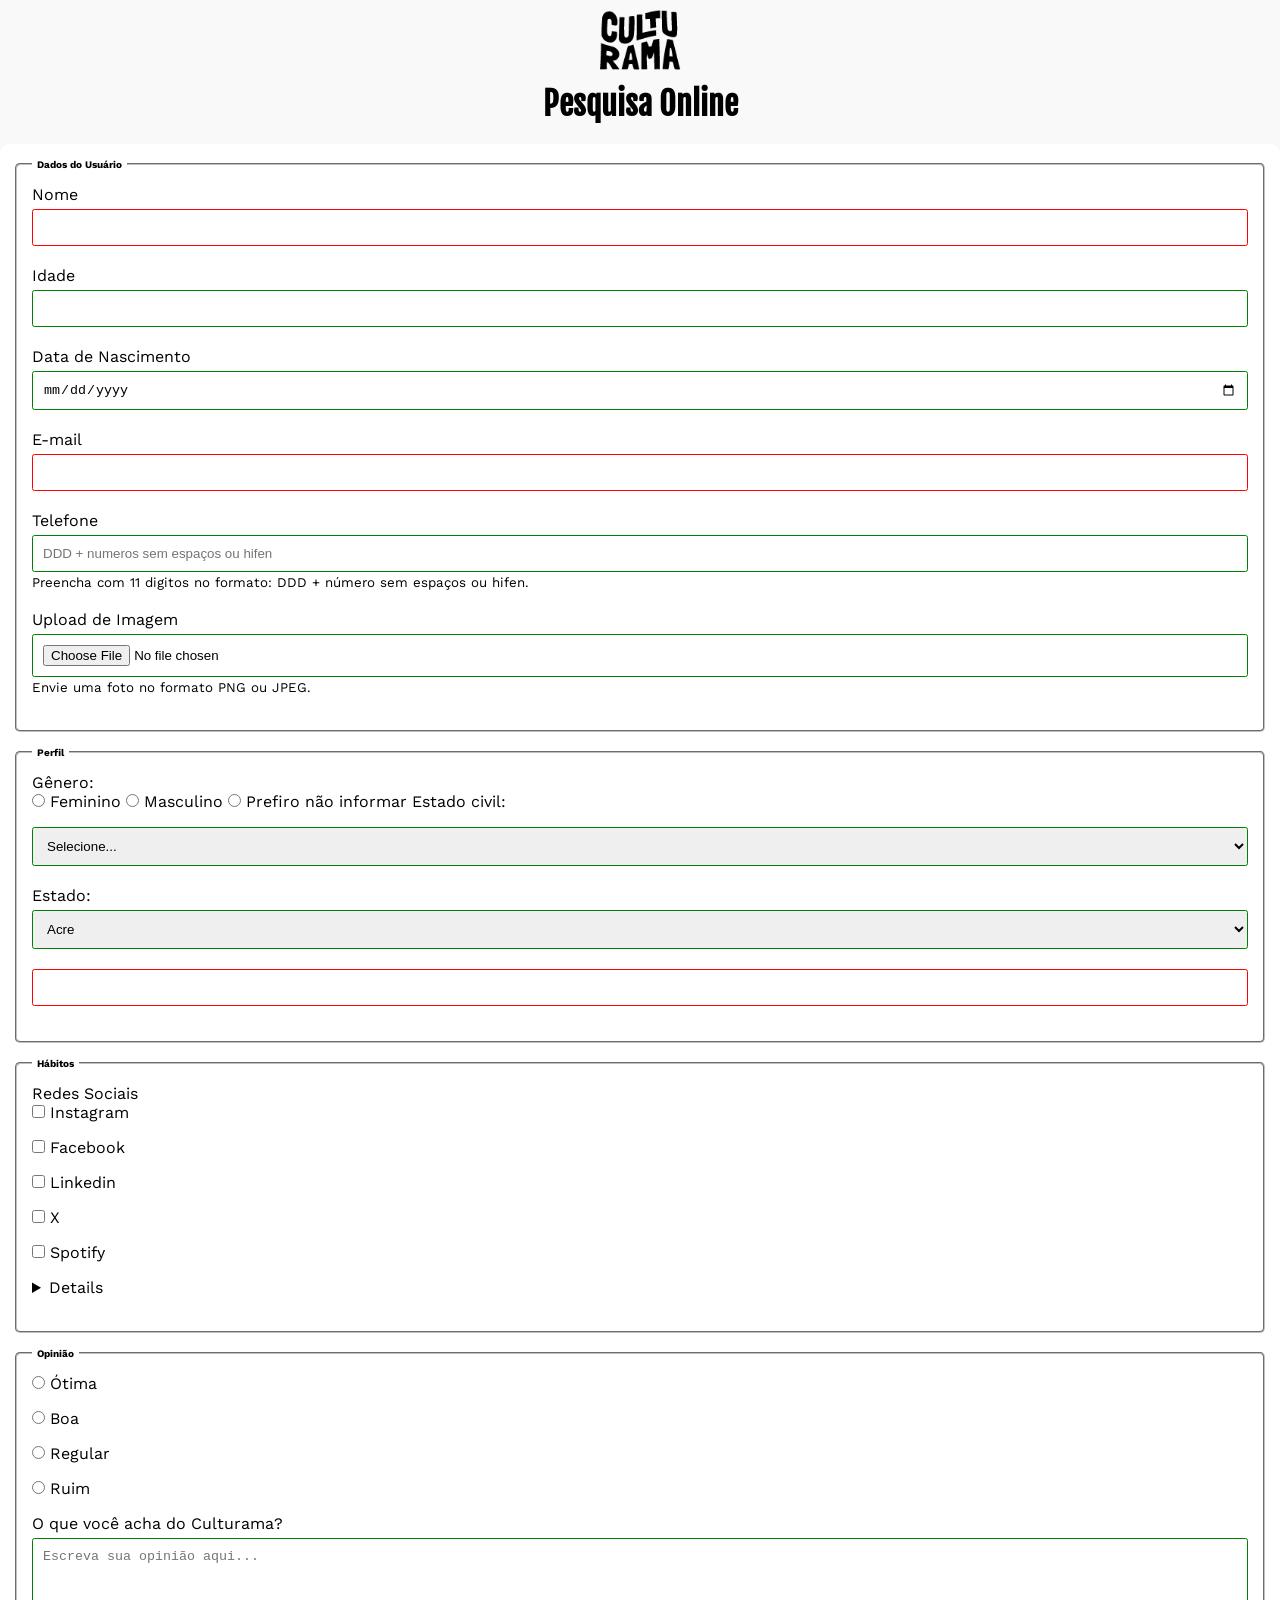
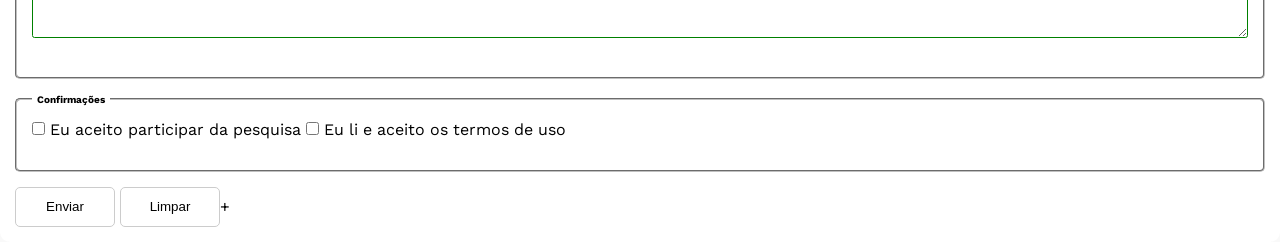
<file: curso-de-html/pesquisa-culturama/index.html>
<!DOCTYPE html>
<html lang="pt-BR">
<head>
    <meta charset="UTF-8">
    <meta name="viewport" content="width=device-width, initial-scale=1.0">
    <link rel="icon" href="culturama-favico.png">
    <link rel="stylesheet" href="./css/style.css">

    <link rel="preconnect" href="https://fonts.googleapis.com">
    <link rel="preconnect" href="https://fonts.gstatic.com" crossorigin>
    <link href="https://fonts.googleapis.com/css2?family=Fjalla+One&family=Work+Sans&display=swap" rel="stylesheet">
    <title>Pesquisa Culturama</title>
</head>
<body>
    <main>
        <header>
        <img src="./img/logo-culturama.png" alt="Logo do Culturama">
        <h1>Pesquisa Online</h1>
        </header>
    </main>
    <section>
            <form action="sucesso.html" method="get">
            <fieldset>
            <!-- DADOS DO USUÁRIO-->
            <legend>Dados do Usuário</legend>
            <label for="name">Nome</label>
            <input id="name" type="text" name="userName" required>
            <br>
            <label for="age">Idade</label>
            <input id="age"type="number" name="age" min="12" max="100">
            <br>
            <label for="birthDate">Data de Nascimento</label>
            <input id="birthDate" type="date" name="birthDate">
            <br>
            <label for="email">E-mail</label>
            <input id="email" type="email" name="userEmail" required>
            <br>
            <label for="phoneNumber">Telefone</label>
            <input id="phoneNumber" type="tel" name="userNumberPhone" pattern="[0-9]{11}" placeholder="DDD + numeros sem espaços ou hifen" aria-describedby="phoneHelp">
            <small id="phoneHelp">Preencha com 11 digitos no formato: DDD + número sem espaços ou hifen.</small>
            <br>
            <label for="image">Upload de Imagem</label>
            <input id="image" type="file" accept="image/*" name="userImage">
            <small>Envie uma foto no formato PNG ou JPEG.</small>
            <br>
        </fieldset>

        <fieldset>
                <legend>Perfil</legend>
                <p>Gênero:</p>
                <input id="fem" type="radio" name="userGender" value="Feminino">
                <label for="fem">Feminino</label>
                <input id="masc" type="radio" name="userGender" value="Masculino">
                <label for="masc">Masculino</label>
                <input id="notInformed" type="radio" name="userGender" value="notInformed">
                <label for="notInformed">Prefiro não informar</label>

                <label for="maritalStatus">Estado civil:</label>
                <select id="maritalStatus" name="maritalStatus">
                    <option value="notInformed">Selecione...</option>
                    <option value="casado">Casado</option>
                    <option value="solteiro">Solteiro</option>
                    <option value="divorciado">Divorciado</option>
                    <option value="casado">União Estavel</option>
                </select>

                <label for="userState">Estado:</label>
                <select id="userState" name="userState" required>
                    <option value="acre">Acre </option>
                    <option value="alagoas">Alagoas </option>
                    <option value="amapa">Amapá </option>
                    <option value="amazonas">Amazonas </option>
                    <option value="bahia">Bahia </option>
                    <option value="ceara">Ceará </option>
                    <option value="distritoFederal">Distrito Federal </option>
                    <option value="espiritoSanto">Espirito Santo </option>
                    <option value="goias">Goiás </option>
                    <option value="maranhao">Maranhão </option>
                    <option value="matoGrossoDoSul">Mato Grosso do Sul </option>
                    <option value="matoGrosso">Mato Grosso </option>
                    <option value="minasGerais">Minas Gerais </option>
                    <option value="para">Pará </option>
                    <option value="paraiba">Paraíba </option>
                    <option value="parana">Paraná </option>
                    <option value="pernambuco">Pernambuco </option>
                    <option value="piaui">Piauí </option>
                    <option value="rioDeJaneiro">Rio de Janeiro </option>
                    <option value="rioGrandeDoNorte">Rio Grande do Norte </option>
                    <option value="rioGrandeDoSul">Rio Grande do Sul </option>
                    <option value="rondonia">Rondônia </option>
                    <option value="roraima">Roraima </option>
                    <option value="santaCatarina">Santa Catarina </option>
                    <option value="saoPaulo">São Paulo </option>
                    <option value="sergipe">Sergipe </option>
                    <option value="tocantins">Tocantins </option>
                    <br>
                    <label for="userCity">Cidade</label>
                    <input type="text" name="userCity" required>
                </select>
            </fieldset>

            <fieldset>
                <legend>Hábitos</legend>
                <p>Redes Sociais</p>
                <input id="instagram" type="checkbox" name="socialMedia" value="social">
                <label for="instagram">Instagram</label>
                <br>
                <input id="facebook" type="checkbox" name="socialMedia" value="social">
                <label for="facebook">Facebook</label>
                <br>
                <input id="linkedin" type="checkbox" name="socialMedia" value="social">
                <label for="linkedin">Linkedin</label>
                <br>
                <input id="x" type="checkbox" name="socialMedia" value="social">
                <label for="x">X</label>
                <br>
                <input id="musicStyle" type="checkbox" name="socialMedia" value="social">
                <label for="musicStyle">Spotify</label>
                <details id="stylesTypes">
                    <option value="rock">Rock</option>
                    <option value="pop">Pop</option>
                    <option value="sertanejo">Sertanejo</option>
                    <option value="pagode">Samba</option>
                </details>
                <br>
            </fieldset>
            <fieldset>
                <legend>Opinião</legend>
                <input id="otimo" type="radio" name="userServiceOpinion" value="otima">
                <label for="otimo">Ótima</label>
                <br>
                <input id="boa" type="radio" name="userServiceOpinion" value="boa">
                <label for="boa">Boa</label>
                <br>
                <input id="regular" type="radio" name="userServiceOpinion" value="regular">
                <label for="regular">Regular</label>
                <br>
                <input id="ruim" type="radio" name="userServiceOpinion" value="ruim">
                <label for="ruim">Ruim</label>
                <br>
                <label for="comment">O que você acha do Culturama?</label>
                <textarea id="comment" name="userComment" rows="4" cols="50" placeholder="Escreva sua opinião aqui..."></textarea>
            </fieldset>

            <fieldset>
                <legend>Confirmações</legend>
                <input type="checkbox" name="userLgpd" id="userLgpdTerm" value="accepted" required>
                <label for="userLgptTerm">Eu aceito participar da pesquisa</label>

                <input type="checkbox" name="userGetResult" id="getResult" value="accepted" required>
                <label for="userLgptTerm">Eu li e aceito os termos de uso</label>
                </fieldset>
            <button type="submit" aria-label="Enviar dados ao formulário">Enviar</button>
            <button type="reset" aria-label="Enviar dados ao formulário">Limpar</button>+

        </form>
    </section>
</body>
</html>
</file>
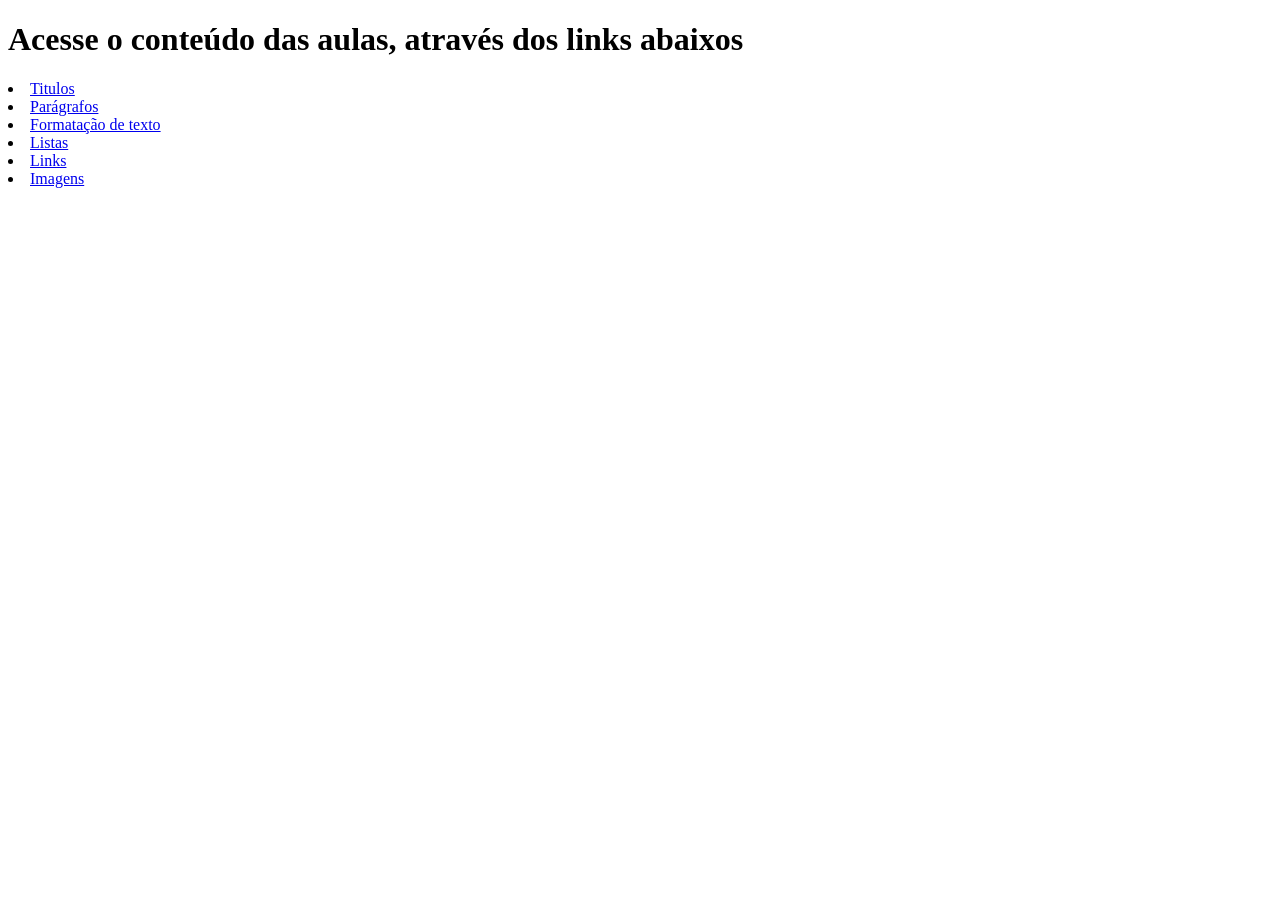
<file: curso-de-html/tags-html/index.html>
<!doctype html>
<html lang="en">
  <head>
    <meta charset="UTF-8" />
    <meta name="viewport" content="width=device-width, initial-scale=1.0" />
    <title>Tags HTML</title>
  </head>
  <body>
    <h1>Acesse o conteúdo das aulas, através dos links abaixos</h1>
    <li>
        <a href="titulos.html" target="_blank" >Titulos</a>
    </li>
    <li>
        <a href="paragrafos.html" target="_blank">Parágrafos</a>
    </li>
    <li>
        <a href="formatacao.html" target="_blank">Formatação de texto</a>
    </li>
    <li>
        <a href="listas.html" target="_blank">Listas</a>
    </li>
    <li>
        <a href="links.html" target="_blank">Links</a>
    </li>
    <li>
        <a href="imagens.html" target="_blank">Imagens</a>
    </li>
  </body>
</html>
</file>
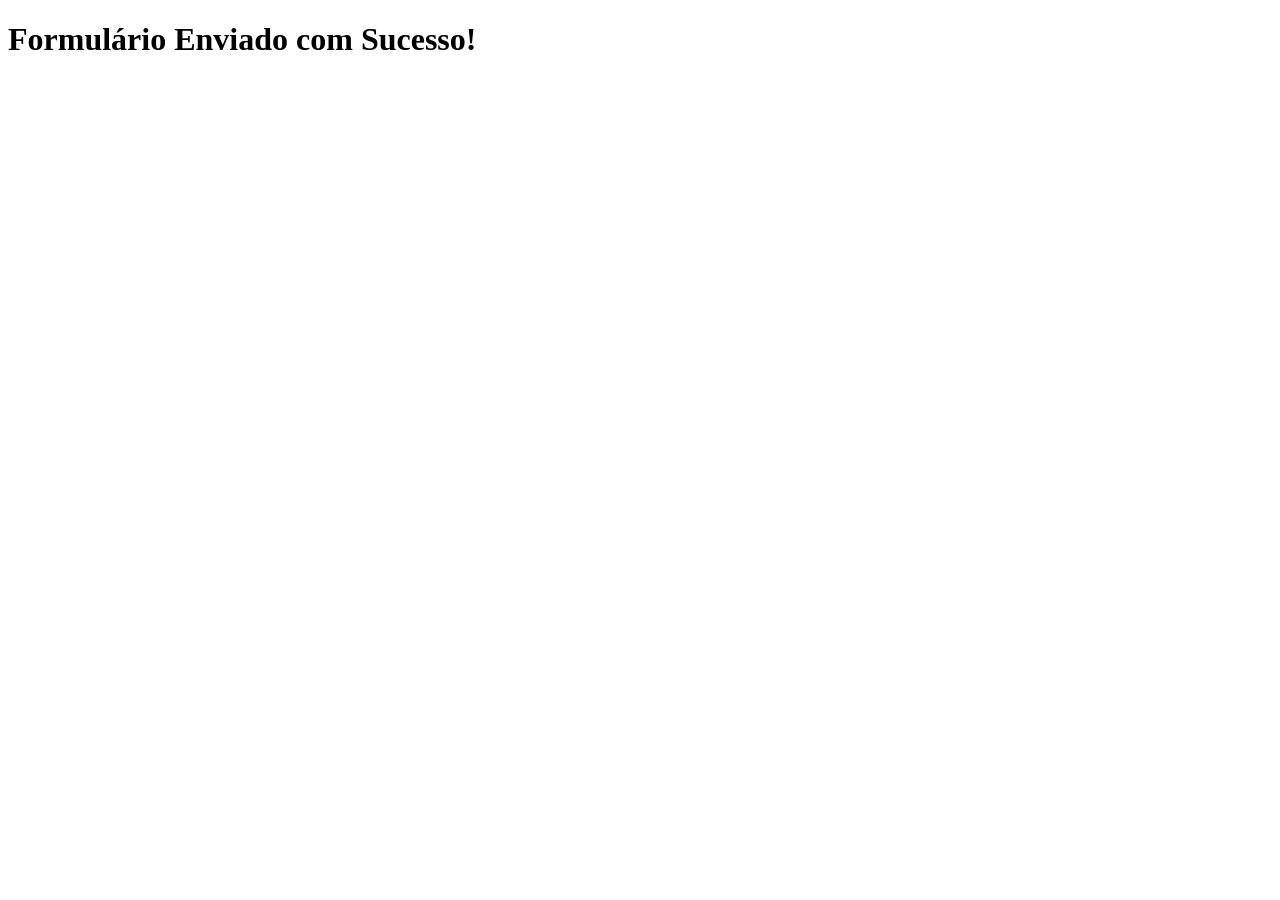
<file: curso-de-html/pesquisa-culturama/sucesso.html>
<!DOCTYPE html>
<html lang="pt-BR">
<head>
    <meta charset="UTF-8">
    <meta name="viewport" content="width=device-width, initial-scale=1.0">
    <title>Sucesso</title>
</head>
<body>
    <h1>Formulário Enviado com Sucesso!</h1>
</body>
</html>
</file>
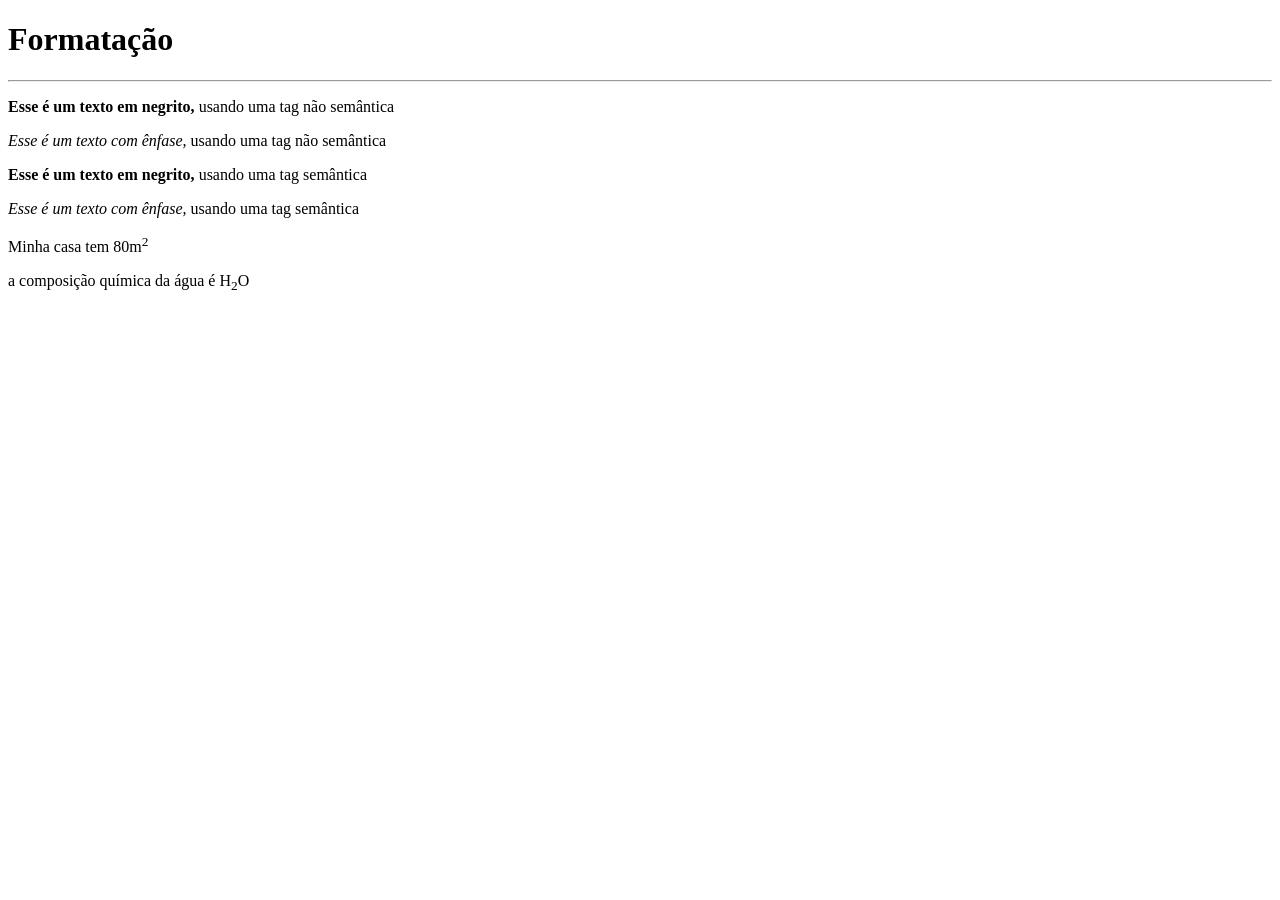
<file: curso-de-html/tags-html/formatacao.html>
<!DOCTYPE html>
<html lang="pt-br">
<head>
    <meta charset="UTF-8">
    <meta name="viewport" content="width=device-width, initial-scale=1.0">
    <title>Formatações</title>
</head>
<body>
    <h1>Formatação</h1>
    <hr>
    <p><b>Esse é um texto em negrito, </b> usando uma tag não semântica</p>
    <p><i>Esse é um texto com ênfase, </i>usando uma tag não semântica</p><p>
    <strong>Esse é um texto em negrito, </strong> usando uma tag semântica</p>
    <p><em>Esse é um texto com ênfase, </em> usando uma tag semântica</p>
    <p>Minha casa tem 80m<sup>2</sup></p>
    <p>a composição química da água é H<sub>2</sub>O</p>
</body>
</html>
</file>
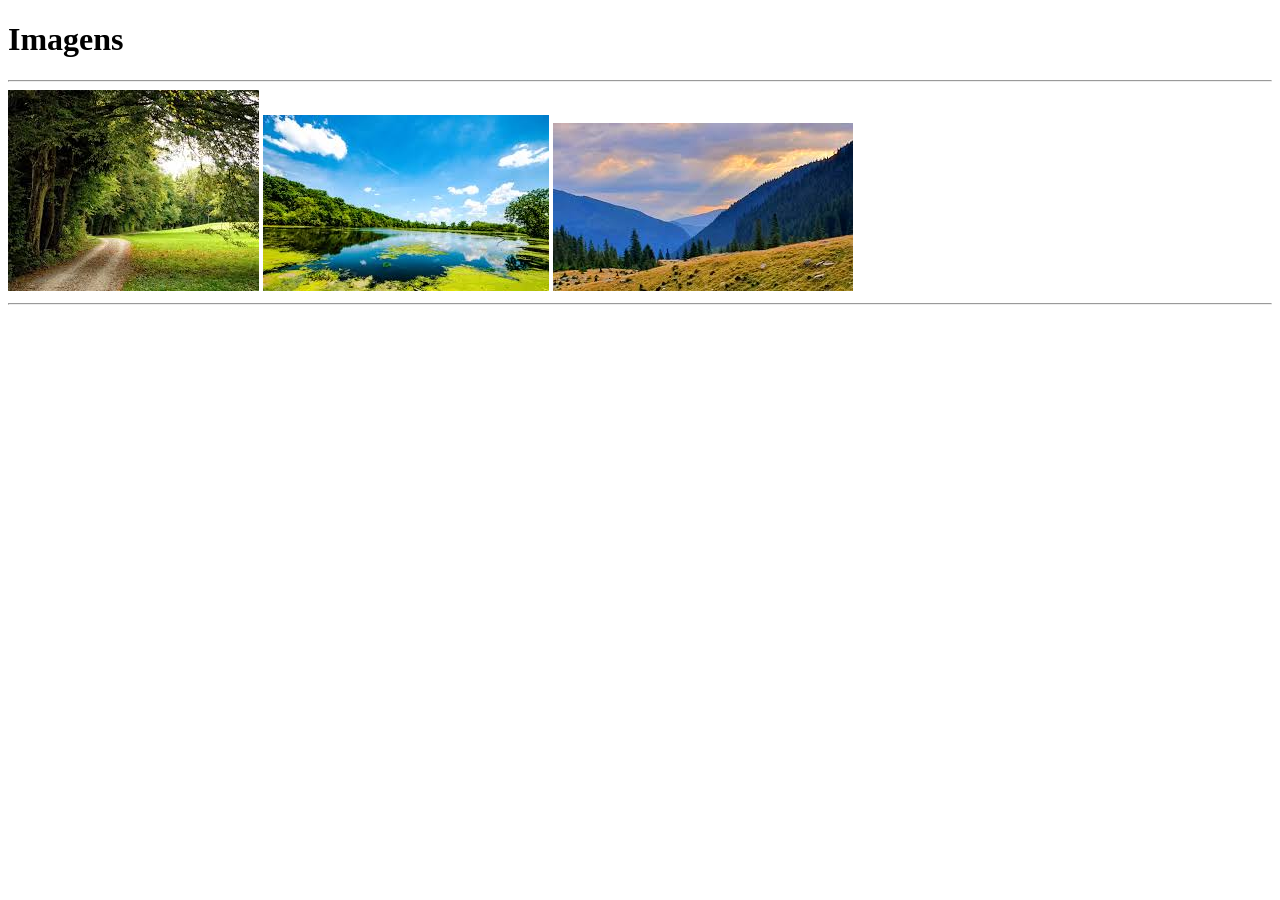
<file: curso-de-html/tags-html/imagens.html>
<!DOCTYPE html>
<html lang="pt-br">
<head>
    <meta charset="UTF-8">
    <meta name="viewport" content="width=device-width, initial-scale=1.0">
    <title>Imagens</title>
</head>
<body>
    <h1>Imagens</h1>
    <hr>
    <img
      src="img/paisagem.jfif"
      alt="bosque com árvores verdes e folhas no chão."
    />
    <img
      src="img/imagem2.jfif"
      alt="bosque com árvores verdes e folhas no chão."
    />
    <img
      src="img/images.jfif"
      alt="bosque com árvores verdes e folhas no chão."
    />
    <hr>
    
</body>
</html>
</file>
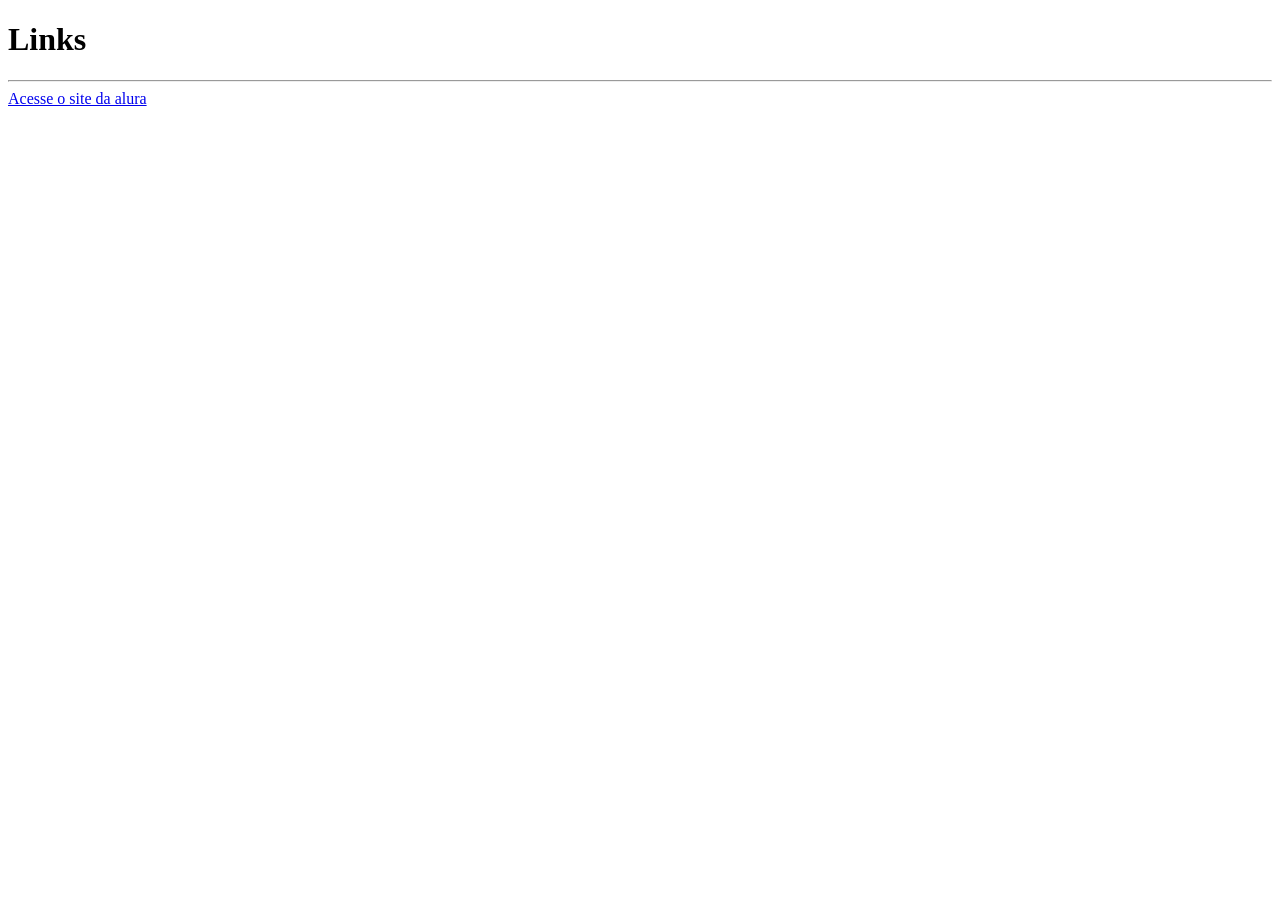
<file: curso-de-html/tags-html/links.html>
<!DOCTYPE html>
<html lang="pt-br">
<head>
    <meta charset="UTF-8">
    <meta name="viewport" content="width=device-width, initial-scale=1.0">
    <title>Links</title>
</head>
<body>
    <h1>Links</h1>
    <hr>
    <a href="http://www.alura.com.br" target="_blank" rel="external">Acesse o site da alura</a>
</body>
</html>
</file>
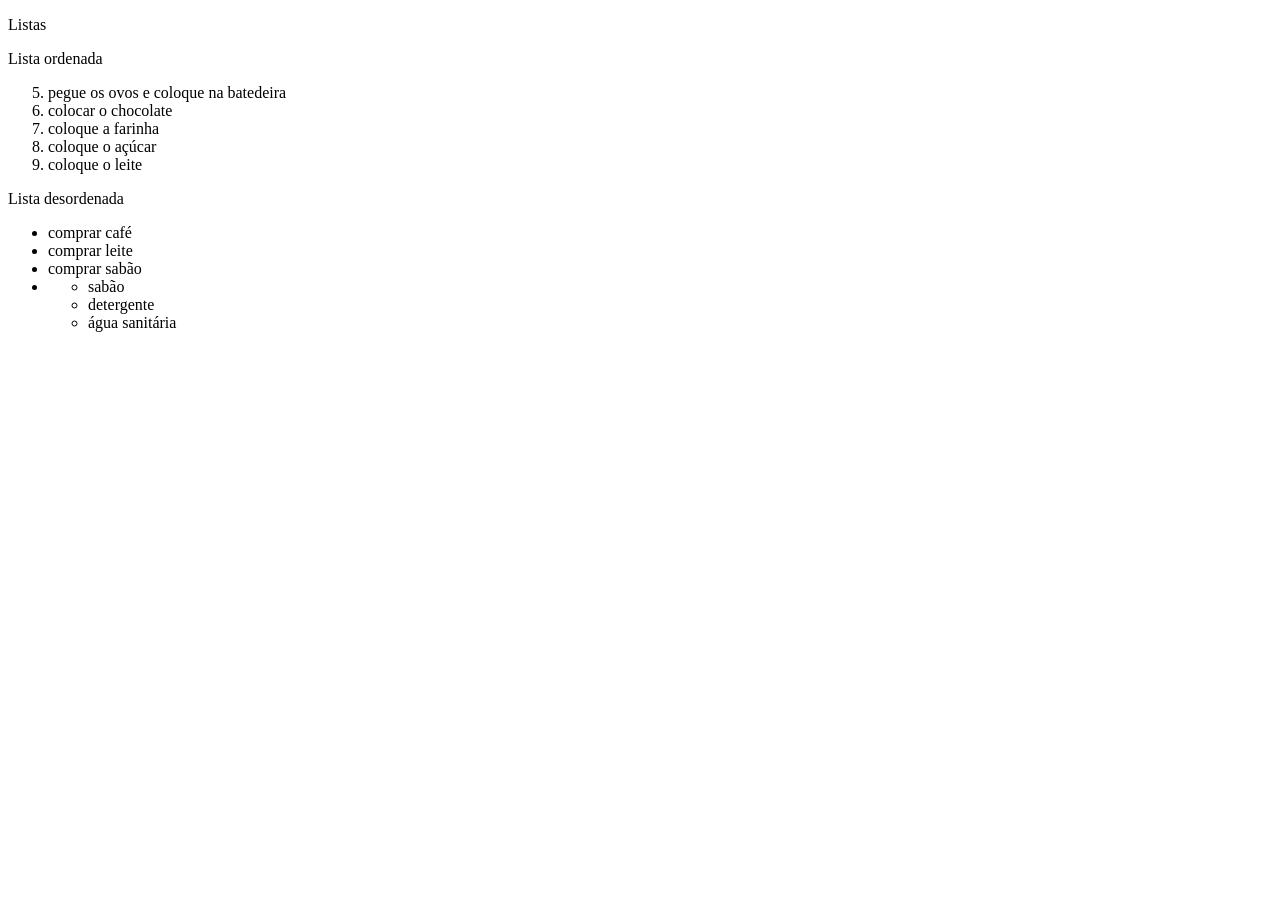
<file: curso-de-html/tags-html/listas.html>
<!DOCTYPE html>
<html lang="pt-br">
<head>
    <meta charset="UTF-8">
    <meta name="viewport" content="width=device-width, initial-scale=1.0">
    <title>Listas</title>
</head>
<body>
    <p>Listas</p>
    <p>Lista ordenada</p>
    <ol type="1" start="5">
      <li>pegue os ovos e coloque na batedeira</li>
      <li>colocar o chocolate</li>
      <li>coloque a farinha</li>
      <li>coloque o açúcar</li>
      <li>coloque o leite</li>
    </ol>
    <p>Lista desordenada</p>
    <ul>
      <li>comprar café</li>
      <li>comprar leite</li>
      <li>comprar sabão</li>
      <li>
        <ul type="a">
          <li>sabão</li>
          <li>detergente</li>
          <li>água sanitária</li>
        </ul>
      </li>
    </ul>
</body>
</html>
</file>
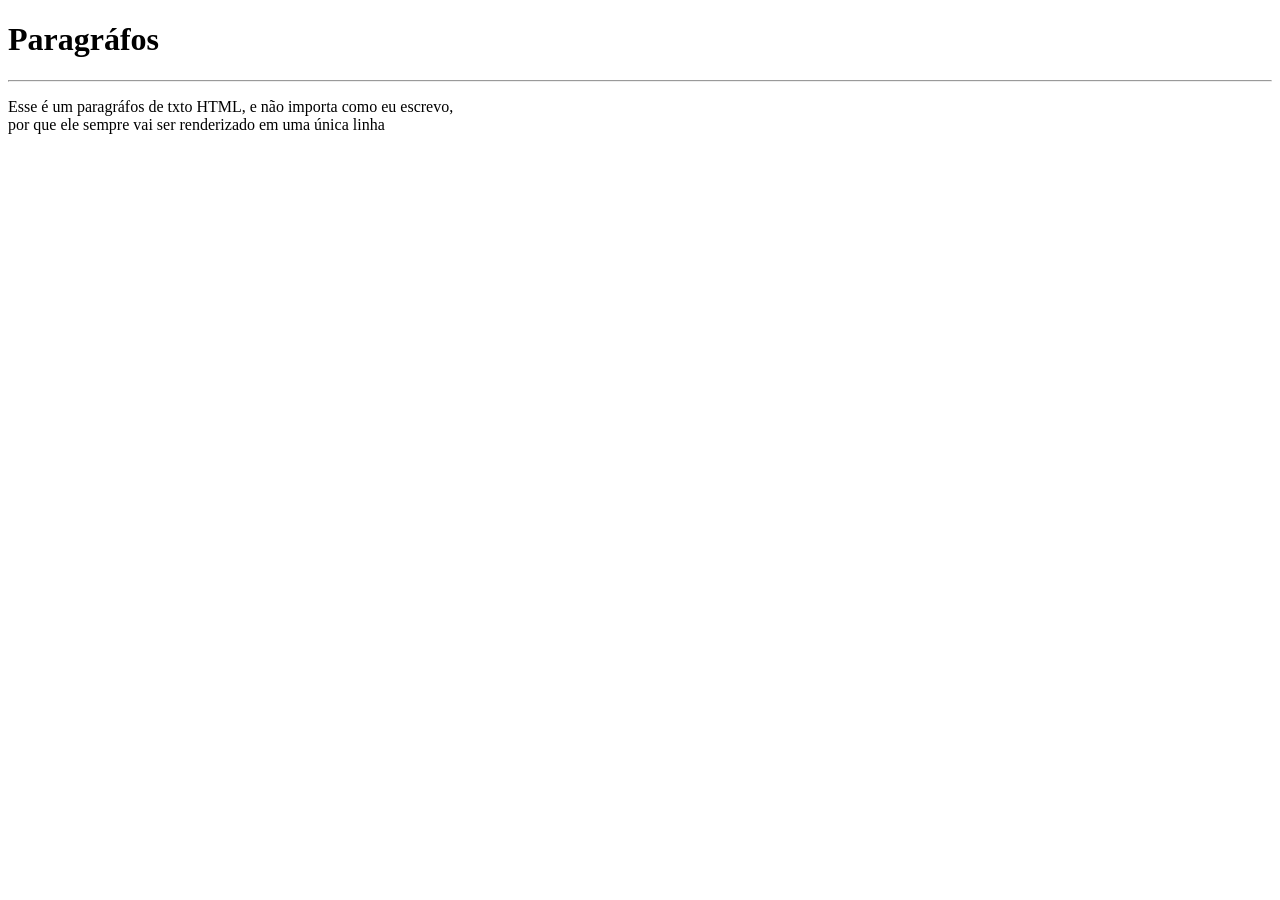
<file: curso-de-html/tags-html/paragrafos.html>
<!DOCTYPE html>
<html lang="pt-br">
<head>
    <meta charset="UTF-8">
    <meta name="viewport" content="width=device-width, initial-scale=1.0">
    <title>Parágrafos</title>
</head>
<body>
    <h1>Paragráfos</h1>
    <hr>
    <p>Esse é um paragráfos de txto HTML, e não importa 
    como eu escrevo, <br> por que ele sempre vai ser 
    renderizado em uma única linha</p>
</body>
</html>
</file>
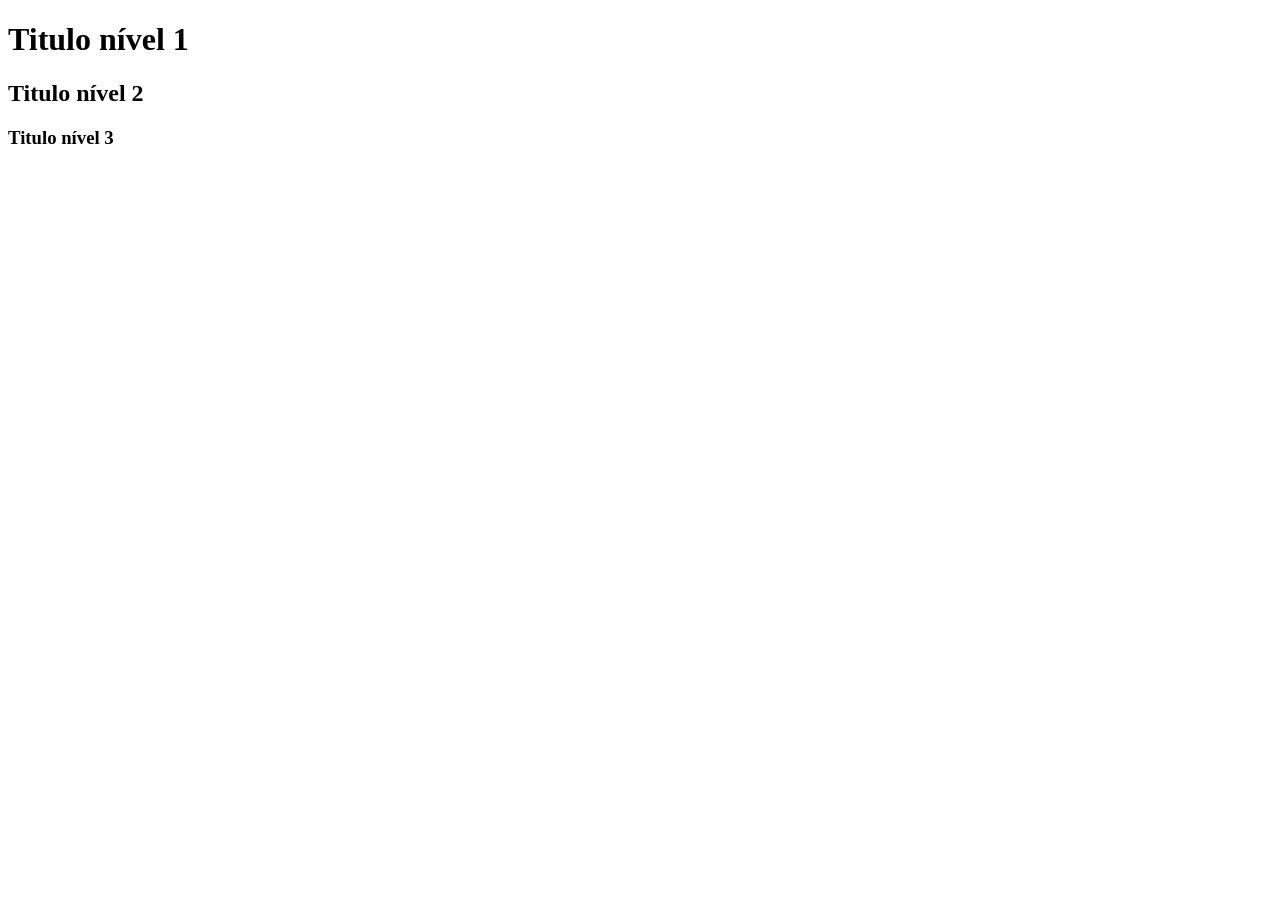
<file: curso-de-html/tags-html/titulos.html>
<!DOCTYPE html>
<html lang="pt-br">
<head>
    <meta charset="UTF-8">
    <meta name="viewport" content="width=device-width, initial-scale=1.0">
    <title>Titúlos</title>
</head>
<body>
    <h1>Titulo nível 1</h1>
    <h2>Titulo nível 2</h2>
    <h3>Titulo nível 3</h3>
</body>
</html>
</file>
<file: curso-de-html/pesquisa-culturama/css/style.css>
* {
    margin: 0;
    padding: 0;
    box-sizing: border-box;
}

body {
    background-color: #f9f9f9;
    font-family: "Work Sans", sans-serif;
}

main {
    width: 100%;
    max-width: 700px;
    margin: 0 auto;
}

header {
    text-align: center;
    margin-bottom: 20px;
}

img {
    width: 100px;
}

h1 {
    font-family: "Fjalla One", sans-serif;
}

h1 {
    font-family: "Fjalla One", sans-serif;
}

form {
    background-color: #ffffff;
    padding: 15px;
    border-radius: 10px;
}

fieldset {
    padding: 15px;
    border-width: 1px solid #cccccc;
    border-radius: 5px;
    margin-bottom: 15px;
}

legend {
    font-weight: bold;
    font-size: 10px;
    padding: 0 5px;
}

label {
    display: inline-block;
    margin-bottom: 5px; 
}

input[type="tel"],
input[type="file"] {
    margin-bottom: 0;
}

small {
    margin-bottom: 20px;
    display: inline-block;
}

input:focus{
    border-color: cornflowerblue;

}

input, select, textarea {
    width: 100%;
    padding: 10px;
    margin-bottom: 20px;
    border: 1px solid #cccccc;
    border-radius: 2.5px;
}

textarea {
    min-height: 100px;
}

input[type="radio"],
input[type="checkbox"] {
    width: auto;
}

input[type="color"] {
    width: 40px;
    padding: 0 5px;
}

input:invalid, 
select:invalid, 
textarea:invalid {
    border-color: red;
}

input:valid, 
select:valid, 
textarea:valid {
    border-color: green;
}

button {
    width: 100px;
    height: 40px;
    background-color: #ffffff;
    border: 1px solid #cccccc;
    border-radius: 5px;
    cursor: pointer;
}

button[type="reset"]:hover {
    background-color: orangered;
    color: #ffffff;

}
button[type="submit"]:hover {
    background-color: green;
    color: #ffffff;

}
</file>
